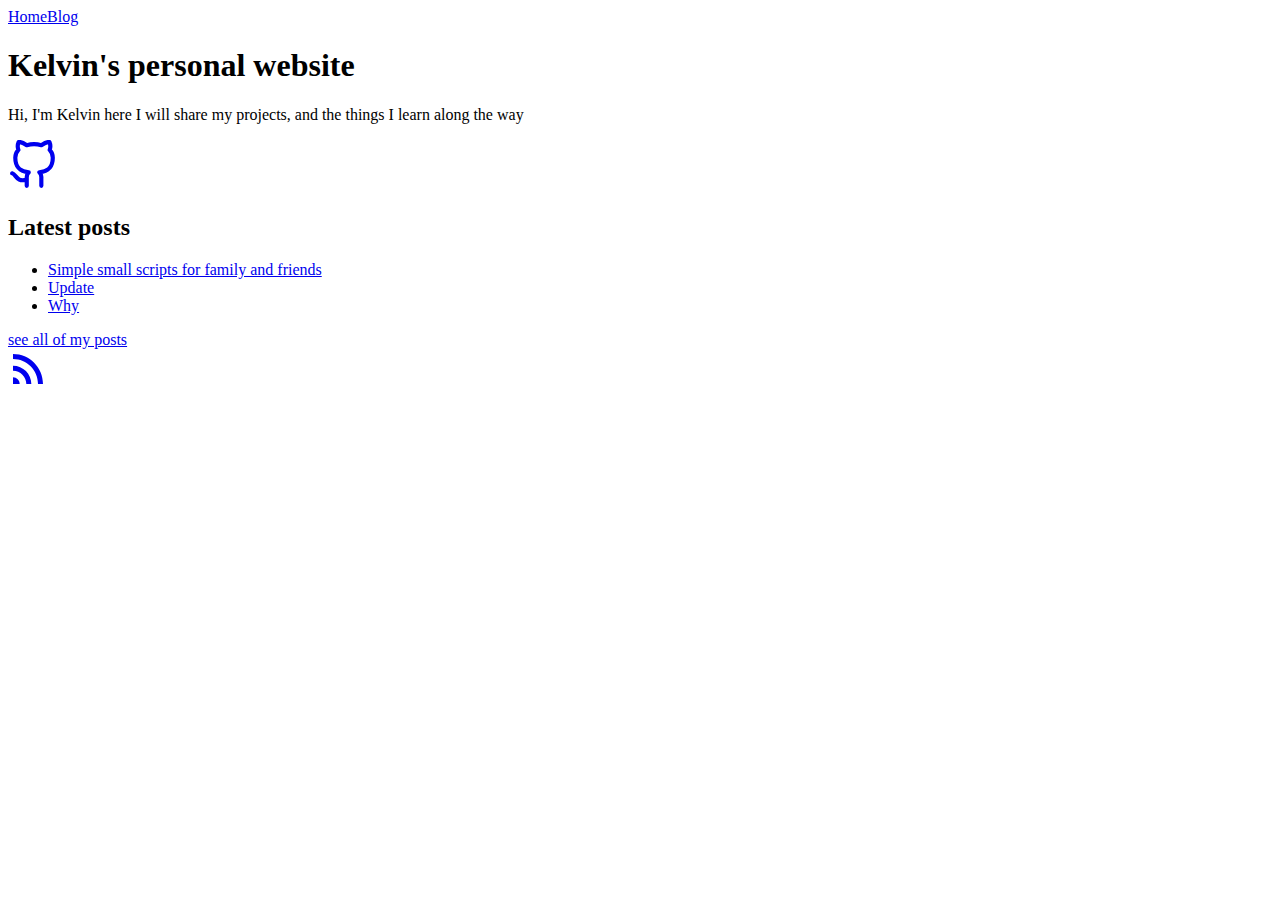
<file: index.html>
<!doctype html><html lang=en><head><meta charset=utf-8><title>MyBlog</title><link href=https://kelvinjps.xyz/styles.css rel=stylesheet><meta content="width=device-width,initial-scale=1.0" name=viewport><meta content="index, follow" name=robots><meta content="Kelvin's personal website interest sharing
      projects around programming, language learning, and productivity. " name=description><meta content="programming, language learning, learning,
      personal development, productivity" name=keywords><meta content="Kelvin Joel Pina Sledzinski" name=author><link title=" RSS Feed" href=https://kelvinjps.xyz/rss.xml rel=alternate type=application/rss+xml><meta content="Kelvin Joel Pina Sledzinski" name=author><link title=" RSS Feed" href=https://kelvinjps.xyz/rss.xml rel=alternate type=application/rss+xml><header><nav class=site-nav><a href=/>Home</a><a href=/blog>Blog</a><body><main><h1 class=title>Kelvin's personal website</h1><p>Hi, I'm Kelvin here I will share my projects, and the things I learn along the way</p><a href=https://github.com/KelvinJPS> <svg viewbox="0 0 24 24" fill=none stroke=currentColor stroke-linecap=round stroke-linejoin=round stroke-width=2 width=50 xmlns=http://www.w3.org/2000/svg><path d="M9 19c-5 1.5-5-2.5-7-3m14 6v-3.87a3.37 3.37 0 0 0-.94-2.61c3.14-.35 6.44-1.54 6.44-7A5.44 5.44 0 0 0 20 4.77 5.07 5.07 0 0 0 19.91 1S18.73.65 16 2.48a13.38 13.38 0 0 0-7 0C6.27.65 5.09 1 5.09 1A5.07 5.07 0 0 0 5 4.77a5.44 5.44 0 0 0-1.5 3.78c0 5.42 3.3 6.61 6.44 7A3.37 3.37 0 0 0 9 18.13V22"></path></svg> </a><h2>Latest posts</h2><ul><li><a href=https://kelvinjps.xyz/blog/building-something-for-someone-you-love/>Simple small scripts for family and friends</a><li><a href=https://kelvinjps.xyz/blog/update/>Update</a><li><a href=https://kelvinjps.xyz/blog/why/>Why</a></ul><a href=https://kelvinjps.xyz/blog/>see all of my posts</a><main><footer><a title="RSS Feed" href=https://kelvinjps.xyz/rss.xml> <svg viewbox="0 0 24 24" height=40 role=img width=40 xmlns=http://www.w3.org/2000/svg><title>RSS Feed</title><path d="M3 3C12.9411 3 21 11.0589 21 21H18C18 12.7157 11.2843 6 3 6V3ZM3 10C9.07513 10 14 14.9249 14 21H11C11 16.5817 7.41828 13 3 13V10ZM3 17C5.20914 17 7 18.7909 7 21H3V17Z" fill=currentColor></path></svg> </a></footer>
</file>
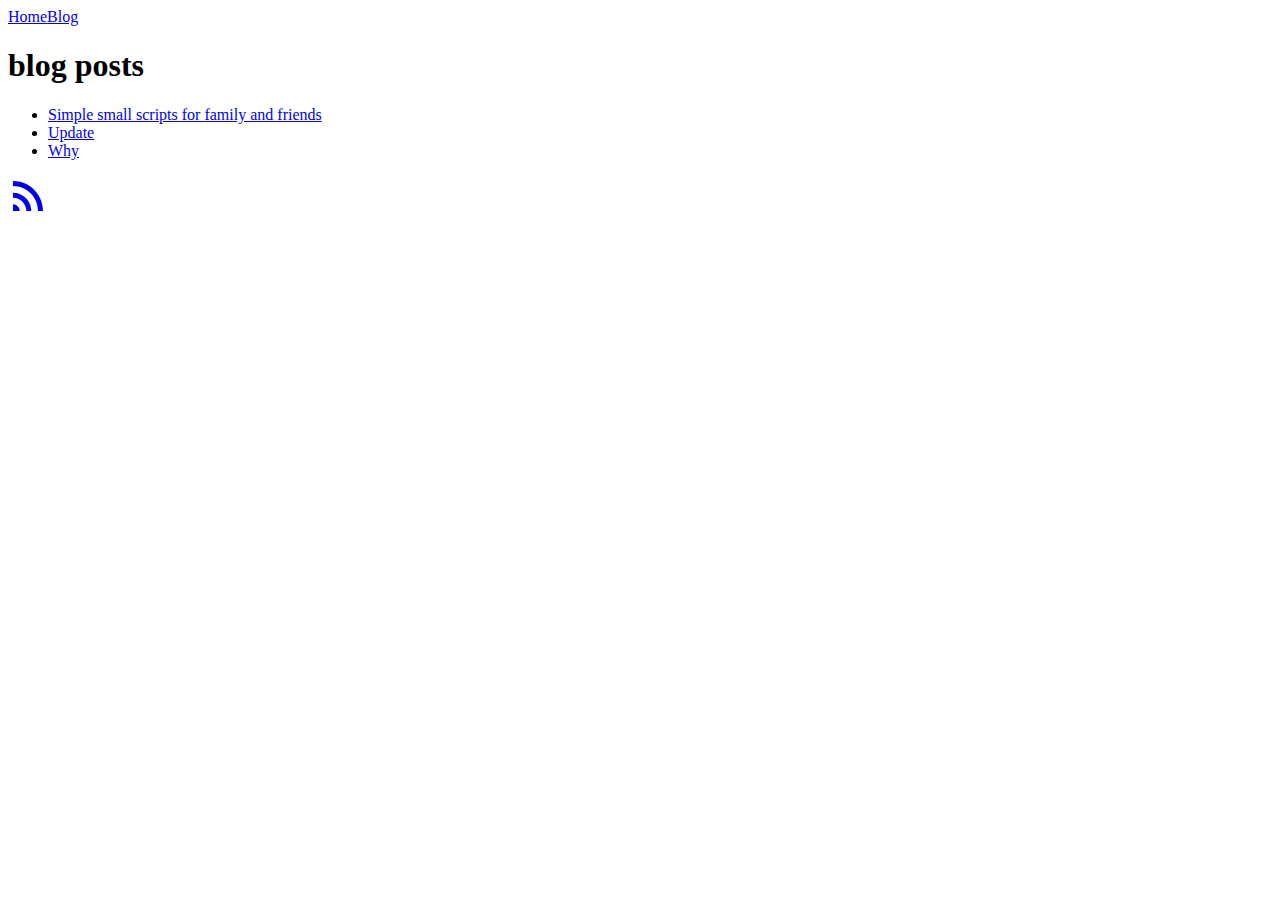
<file: blog/index.html>
<!doctype html><html lang=en><head><meta charset=utf-8><title>MyBlog</title><link href=https://kelvinjps.com/styles.css rel=stylesheet><meta content="width=device-width,initial-scale=1.0" name=viewport><meta content="index, follow" name=robots><meta content="Kelvin's personal website interest sharing
      projects around programming, language learning, and productivity. " name=description><meta content="programming, language learning, learning,
      personal development, productivity" name=keywords><meta content="Kelvin Joel Pina Sledzinski" name=author><link title=" RSS Feed" href=https://kelvinjps.com/rss.xml rel=alternate type=application/rss+xml><meta content="Kelvin Joel Pina Sledzinski" name=author><link title=" RSS Feed" href=https://kelvinjps.com/rss.xml rel=alternate type=application/rss+xml><header><nav class=site-nav><a href=/>Home</a><a href=/blog>Blog</a><body><main><h1 class=title>blog posts</h1><ul><li><a href=https://kelvinjps.com/blog/building-something-for-someone-you-love/>Simple small scripts for family and friends</a><li><a href=https://kelvinjps.com/blog/update/>Update</a><li><a href=https://kelvinjps.com/blog/why/>Why</a></ul><main><footer><a title="RSS Feed" href=https://kelvinjps.com/rss.xml> <svg viewbox="0 0 24 24" height=40 role=img width=40 xmlns=http://www.w3.org/2000/svg><title>RSS Feed</title><path d="M3 3C12.9411 3 21 11.0589 21 21H18C18 12.7157 11.2843 6 3 6V3ZM3 10C9.07513 10 14 14.9249 14 21H11C11 16.5817 7.41828 13 3 13V10ZM3 17C5.20914 17 7 18.7909 7 21H3V17Z" fill=currentColor></path></svg> </a></footer>
</file>
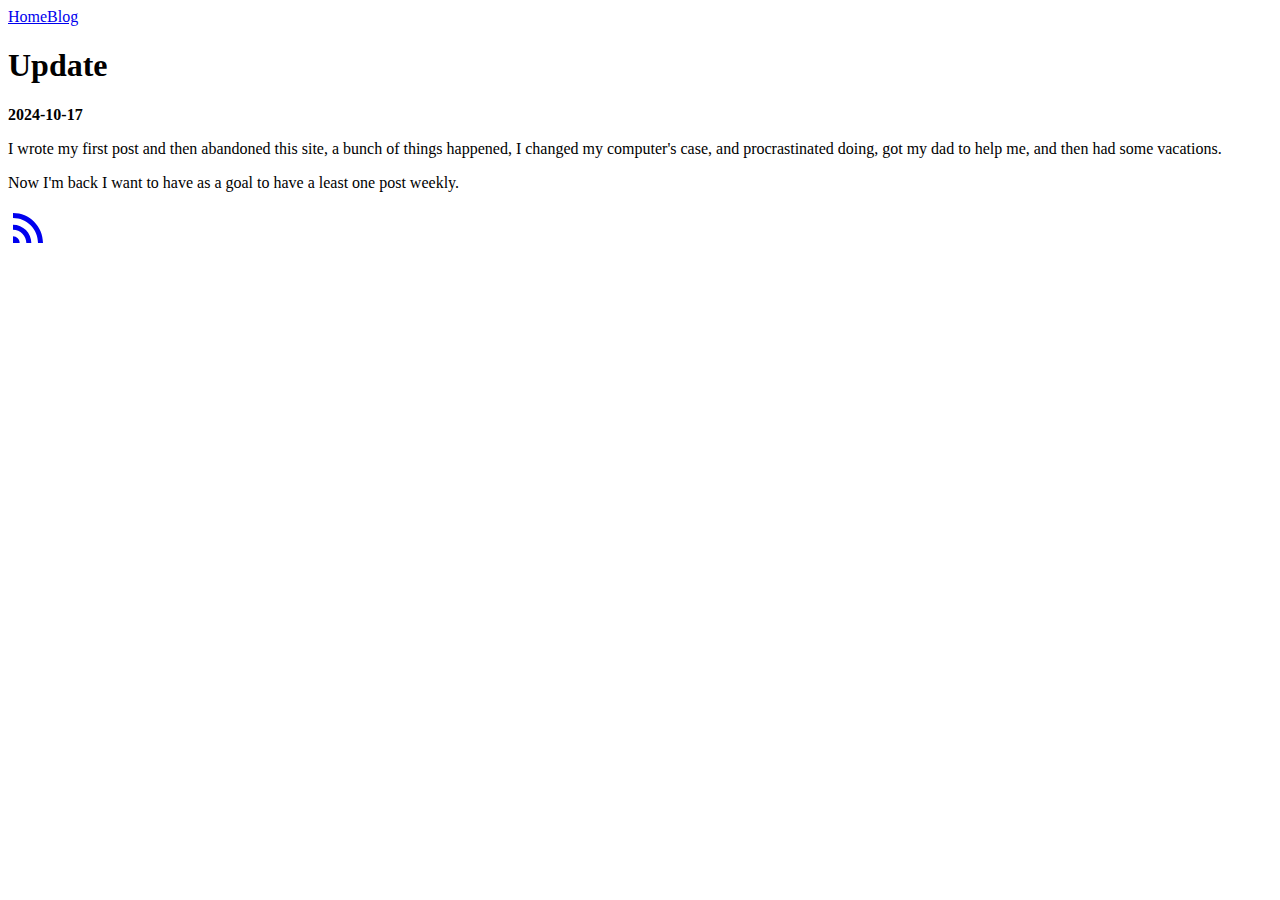
<file: blog/update/index.html>
<!doctype html><html lang=en><head><meta charset=utf-8><title>MyBlog</title><link href=https://kelvinjps.xyz/styles.css rel=stylesheet><meta content="width=device-width,initial-scale=1.0" name=viewport><meta content="index, follow" name=robots><meta content="Kelvin's personal website interest sharing
      projects around programming, language learning, and productivity. " name=description><meta content="programming, language learning, learning,
      personal development, productivity" name=keywords><meta content="Kelvin Joel Pina Sledzinski" name=author><link title=" RSS Feed" href=https://kelvinjps.xyz/rss.xml rel=alternate type=application/rss+xml><meta content="Kelvin Joel Pina Sledzinski" name=author><link title=" RSS Feed" href=https://kelvinjps.xyz/rss.xml rel=alternate type=application/rss+xml><header><nav class=site-nav><a href=/>Home</a><a href=/blog>Blog</a><body><main><h1 class=title>Update</h1><main><article><p class=subtitle><strong>2024-10-17</strong><p>I wrote my first post and then abandoned this site, a bunch of things happened, I changed my computer's case, and procrastinated doing, got my dad to help me, and then had some vacations.<p>Now I'm back I want to have as a goal to have a least one post weekly.<main><footer><a title="RSS Feed" href=https://kelvinjps.xyz/rss.xml> <svg viewbox="0 0 24 24" height=40 role=img width=40 xmlns=http://www.w3.org/2000/svg><title>RSS Feed</title><path d="M3 3C12.9411 3 21 11.0589 21 21H18C18 12.7157 11.2843 6 3 6V3ZM3 10C9.07513 10 14 14.9249 14 21H11C11 16.5817 7.41828 13 3 13V10ZM3 17C5.20914 17 7 18.7909 7 21H3V17Z" fill=currentColor></path></svg> </a></footer>
</file>
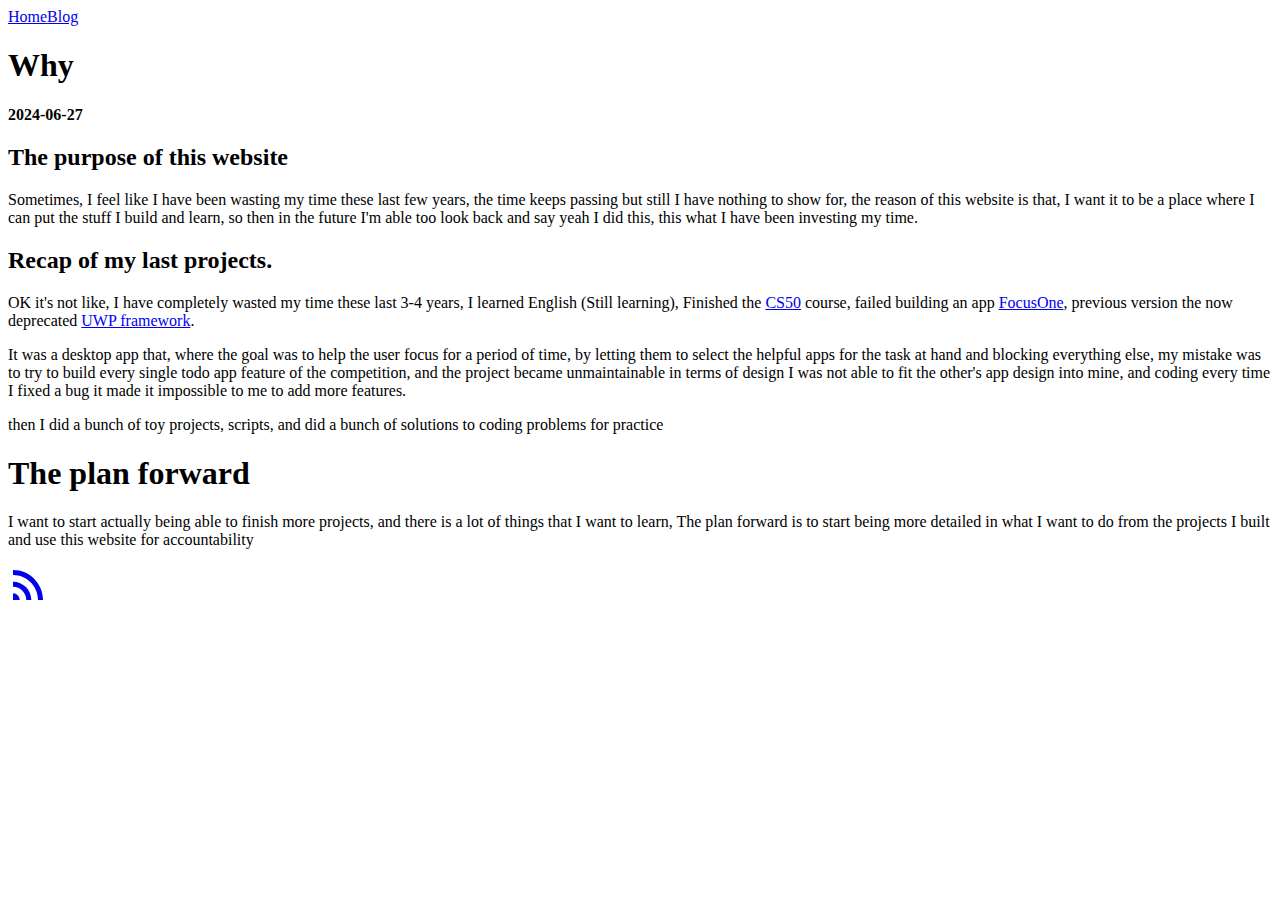
<file: blog/why/index.html>
<!doctype html><html lang=en><head><meta charset=utf-8><title>MyBlog</title><link href=https://kelvinjps.xyz/styles.css rel=stylesheet><meta content="width=device-width,initial-scale=1.0" name=viewport><meta content="index, follow" name=robots><meta content="Kelvin's personal website interest sharing
      projects around programming, language learning, and productivity. " name=description><meta content="programming, language learning, learning,
      personal development, productivity" name=keywords><meta content="Kelvin Joel Pina Sledzinski" name=author><link title=" RSS Feed" href=https://kelvinjps.xyz/rss.xml rel=alternate type=application/rss+xml><meta content="Kelvin Joel Pina Sledzinski" name=author><link title=" RSS Feed" href=https://kelvinjps.xyz/rss.xml rel=alternate type=application/rss+xml><header><nav class=site-nav><a href=/>Home</a><a href=/blog>Blog</a><body><main><h1 class=title>Why</h1><main><article><p class=subtitle><strong>2024-06-27</strong><h2 id=the-purpose-of-this-website>The purpose of this website</h2><p>Sometimes, I feel like I have been wasting my time these last few years, the time keeps passing but still I have nothing to show for, the reason of this website is that, I want it to be a place where I can put the stuff I build and learn, so then in the future I'm able too look back and say yeah I did this, this what I have been investing my time.<h2 id=recap-of-my-last-projects>Recap of my last projects.</h2><p>OK it's not like, I have completely wasted my time these last 3-4 years, I learned English (Still learning), Finished the <a href=https://github.com/KelvinJPS/CS50>CS50</a> course, failed building an app <a href=https://github.com/KelvinJPS/FocusOne-Win-Desktop>FocusOne</a>, previous version the now deprecated <a href=https://github.com/KelvinJPS/todolist-uwp>UWP framework</a>.<p>It was a desktop app that, where the goal was to help the user focus for a period of time, by letting them to select the helpful apps for the task at hand and blocking everything else, my mistake was to try to build every single todo app feature of the competition, and the project became unmaintainable in terms of design I was not able to fit the other's app design into mine, and coding every time I fixed a bug it made it impossible to me to add more features.<p>then I did a bunch of toy projects, scripts, and did a bunch of solutions to coding problems for practice<h1 id=the-plan-forward>The plan forward</h1><p>I want to start actually being able to finish more projects, and there is a lot of things that I want to learn, The plan forward is to start being more detailed in what I want to do from the projects I built and use this website for accountability<main><footer><a title="RSS Feed" href=https://kelvinjps.xyz/rss.xml> <svg viewbox="0 0 24 24" height=40 role=img width=40 xmlns=http://www.w3.org/2000/svg><title>RSS Feed</title><path d="M3 3C12.9411 3 21 11.0589 21 21H18C18 12.7157 11.2843 6 3 6V3ZM3 10C9.07513 10 14 14.9249 14 21H11C11 16.5817 7.41828 13 3 13V10ZM3 17C5.20914 17 7 18.7909 7 21H3V17Z" fill=currentColor></path></svg> </a></footer>
</file>
